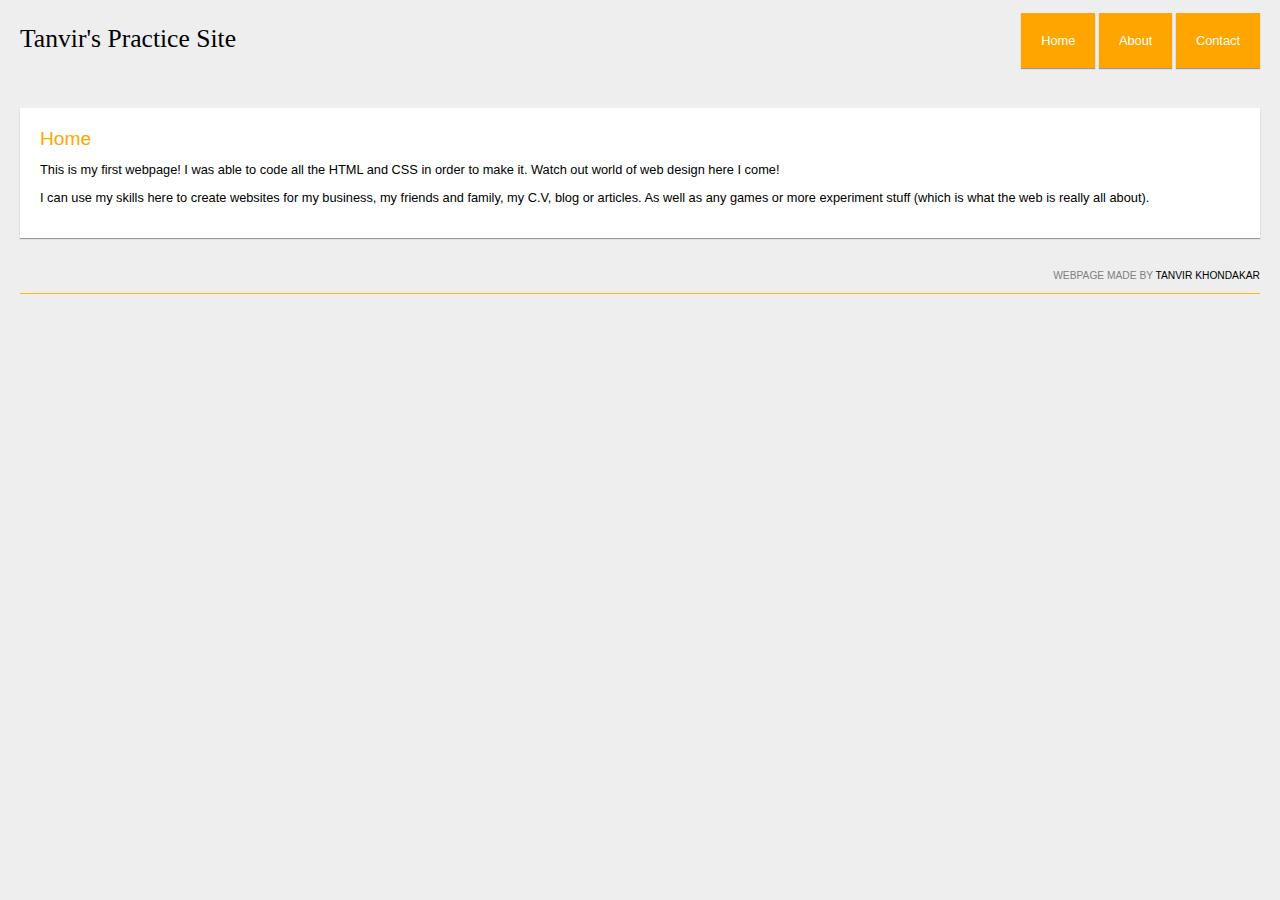
<file: Test_Application/Test_Application/index.html>
﻿<!DOCTYPE html>
<html>
<head>
    <title>My Page</title>
	<meta charset="utf-8" />
    <link rel="stylesheet" type="text/css" href="style.css" />
</head>
<body>

    <!-- webpage content goes here in the body -->
    
    <div id="page">
        
        <div id="logo">
            <h1><a href="/" id="logoLink">Tanvir's Practice Site</a></h1>
        </div>
        
        <div id="nav">
            <ul>
                <li><a href="#/home.html">Home</a></li>
                <li><a href="#/about.html">About</a></li>
                <li><a href="#/contact.html">Contact</a></li>
            </ul>
        </div>
        
        <div id="content">
            <h2>Home</h2>
            <p>
                This is my first webpage! I was able to code all the HTML and CSS in order to make it. Watch out world of web design here I come!
            </p>
            <p>
                I can use my skills here to create websites for my business, my friends and family, my C.V, blog or articles. As well as any games or more experiment stuff (which is what the web is really all about).
            </p>
        </div>
       
    </div>

    <footer>
        <p>
            Webpage made by <a href="/" target="_blank">Tanvir Khondakar</a>
        </p>
    </footer>

</body>
</html>
</file>
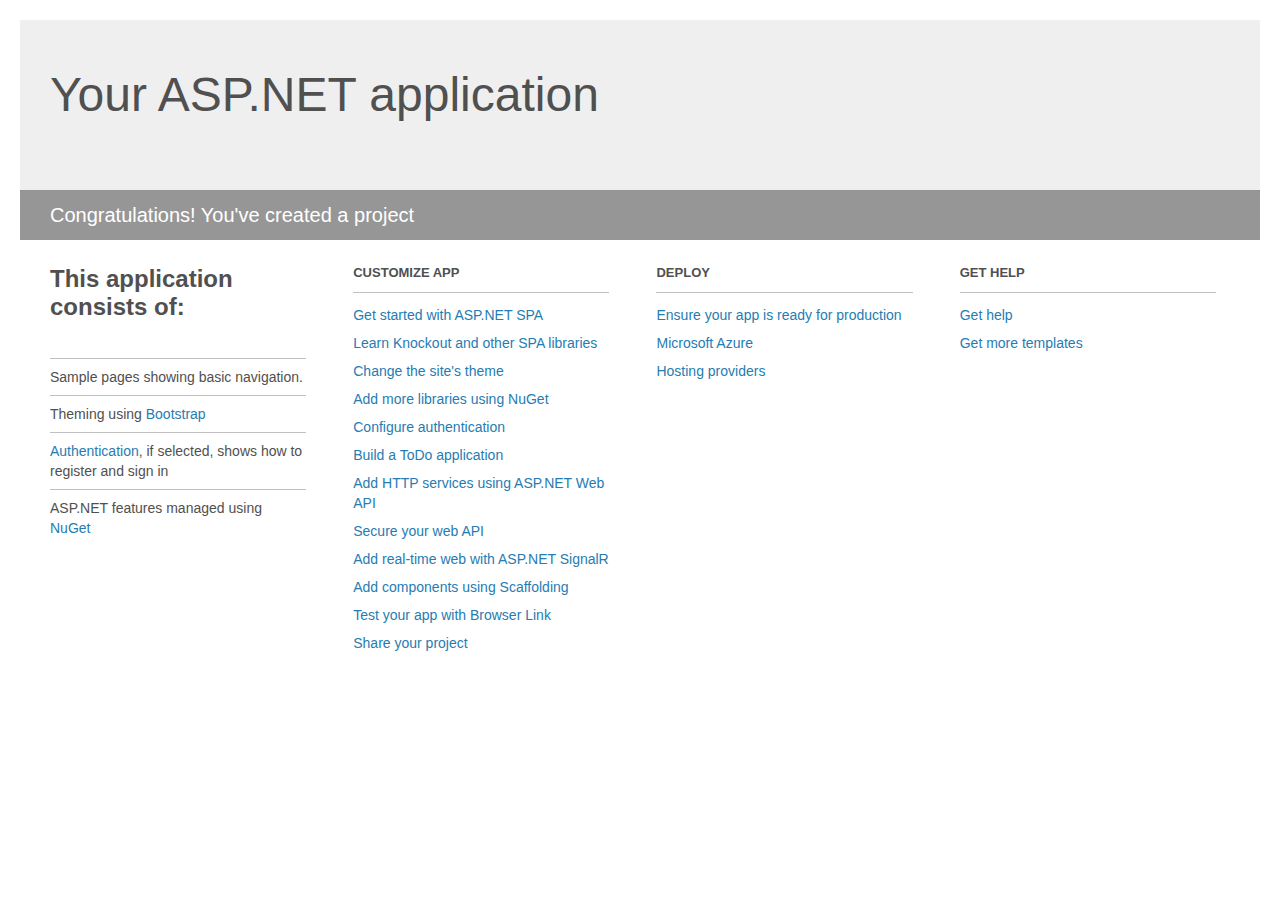
<file: Test_Application/Test_Application/Project_Readme.html>
﻿<!DOCTYPE html>
<html lang="en">
<head>
    <meta charset="utf-8" />
    <title>Your ASP.NET application</title>
    <style>
        body {
            background: #fff;
            color: #505050;
            font: 14px 'Segoe UI', tahoma, arial, helvetica, sans-serif;
            margin: 20px;
            padding: 0;
        }

        #header {
            background: #efefef;
            padding: 0;
        }

        h1 {
            font-size: 48px;
            font-weight: normal;
            margin: 0;
            padding: 0 30px;
            line-height: 150px;
        }

        p {
            font-size: 20px;
            color: #fff;
            background: #969696;
            padding: 0 30px;
            line-height: 50px;
        }

        #main {
            padding: 5px 30px;
        }

        .section {
            width: 21.7%;
            float: left;
            margin: 0 0 0 4%;
        }

            .section h2 {
                font-size: 13px;
                text-transform: uppercase;
                margin: 0;
                border-bottom: 1px solid silver;
                padding-bottom: 12px;
                margin-bottom: 8px;
            }

            .section.first {
                margin-left: 0;
            }

                .section.first h2 {
                    font-size: 24px;
                    text-transform: none;
                    margin-bottom: 25px;
                    border: none;
                }

                .section.first li {
                    border-top: 1px solid silver;
                    padding: 8px 0;
                }

            .section.last {
                margin-right: 0;
            }

        ul {
            list-style: none;
            padding: 0;
            margin: 0;
            line-height: 20px;
        }

        li {
            padding: 4px 0;
        }

        a {
            color: #267cb2;
            text-decoration: none;
        }

            a:hover {
                text-decoration: underline;
            }
    </style>
</head>
<body>

    <div id="header">
        <h1>Your ASP.NET application</h1>
        <p>Congratulations! You've created a project</p>
    </div>

    <div id="main">
        <div class="section first">
            <h2>This application consists of:</h2>
            <ul>
                <li>Sample pages showing basic navigation.</li> 
                <li>Theming using <a href="http://go.microsoft.com/fwlink/?LinkID=615519">Bootstrap</a></li>
                <li><a href="http://go.microsoft.com/fwlink/?LinkID=615520">Authentication</a>, if selected, shows how to register and sign in</li>
                <li>ASP.NET features managed using <a href="http://go.microsoft.com/fwlink/?LinkID=320777">NuGet</a></li>
            </ul>
        </div>

        <div class="section">
            <h2>Customize app</h2>
            <ul>
                <li><a href="http://go.microsoft.com/fwlink/?LinkID=320778">Get started with ASP.NET SPA</a></li>
                <li><a href="http://go.microsoft.com/fwlink/?LinkID=320779">Learn Knockout and other SPA libraries</a></li>
                <li><a href="http://go.microsoft.com/fwlink/?LinkID=615523">Change the site's theme</a></li>
                <li><a href="http://go.microsoft.com/fwlink/?LinkID=615524">Add more libraries using NuGet</a></li>
                <li><a href="http://go.microsoft.com/fwlink/?LinkID=320780">Configure authentication</a></li>
                <li><a href="http://go.microsoft.com/fwlink/?LinkID=320955">Build a ToDo application</a></li>
                <li><a href="http://go.microsoft.com/fwlink/?LinkID=615528">Add HTTP services using ASP.NET Web API</a></li>
                <li><a href="http://go.microsoft.com/fwlink/?LinkID=615529">Secure your web API</a></li>
                <li><a href="http://go.microsoft.com/fwlink/?LinkID=615530">Add real-time web with ASP.NET SignalR</a></li>
                <li><a href="http://go.microsoft.com/fwlink/?LinkID=615531">Add components using Scaffolding</a></li>
                <li><a href="http://go.microsoft.com/fwlink/?LinkID=615532">Test your app with Browser Link</a></li>
                <li><a href="http://go.microsoft.com/fwlink/?LinkID=615533">Share your project</a></li>
            </ul>
        </div>

        <div class="section">
            <h2>Deploy</h2>
            <ul>
                <li><a href="http://go.microsoft.com/fwlink/?LinkID=615534">Ensure your app is ready for production</a></li>
                <li><a href="http://go.microsoft.com/fwlink/?LinkID=615535">Microsoft Azure</a></li>
                <li><a href="http://go.microsoft.com/fwlink/?LinkID=615536">Hosting providers</a></li>
            </ul>
        </div>

        <div class="section last">
            <h2>Get help</h2>
            <ul>
                <li><a href="http://go.microsoft.com/fwlink/?LinkID=615537">Get help</a></li>
                <li><a href="http://go.microsoft.com/fwlink/?LinkID=615538">Get more templates</a></li>
            </ul>
        </div>
    </div>

</body>
</html>
</file>
<file: Test_Application/Test_Application/style.css>
﻿/******** Page Styles *****************
**************************************
*/

body{
    font-family: arial; 
    font-size: 80%; 
    line-height: 1.2em; 
    width: 100%; 
    margin: 0; 
    background: #eee;
}

#page{ 
    margin: 20px; 
}

#logo{
	width: 35%;
	margin-top: 5px;
	font-family: georgia;
	display: inline-block;
}

h1, h2, h3, h4{
    color: orange;
	font-weight: normal;
	line-height: 1.1em;
	margin: 0 0 .5em 0;
}

/******** link Styles*****************
**************************************
*/

a{
	color: black;
	text-decoration: none;
}

a:hover, a:active{
     text-decoration: underline; 
}

/******** Navagation Bar *****************
**************************************
*/

#nav{
	width: 60%;
	display: inline-block;
	text-align: right;
	float: right;
}
		
#nav ul li{
	display: inline-block;
	height: 62px;
}
			
#nav ul li a{
	padding: 20px;
	background: orange;
	color: white;
}

#nav ul li a:hover{
	background-color: #ffb424;
	box-shadow: 0px 1px 1px #666;
}
			
#nav ul li a:active{ 
    background-color: #ff8f00; 

}

/******** Content *****************
**************************************
*/
#content{
	margin: 30px 0;
	background: white;
	padding: 20px;
	clear: both;
}

#content, ul li a{ 
    box-shadow: 0px 1px 1px #999; 
}

/******** Footer*****************
**************************************
*/

footer{
	border-bottom: 1px #ffb424 solid;
	margin-bottom: 10px;
    margin: 20px;
}
	
footer p{
		text-align: right;
		text-transform: uppercase;
		font-size: 80%;
		color: grey;
}
</file>
